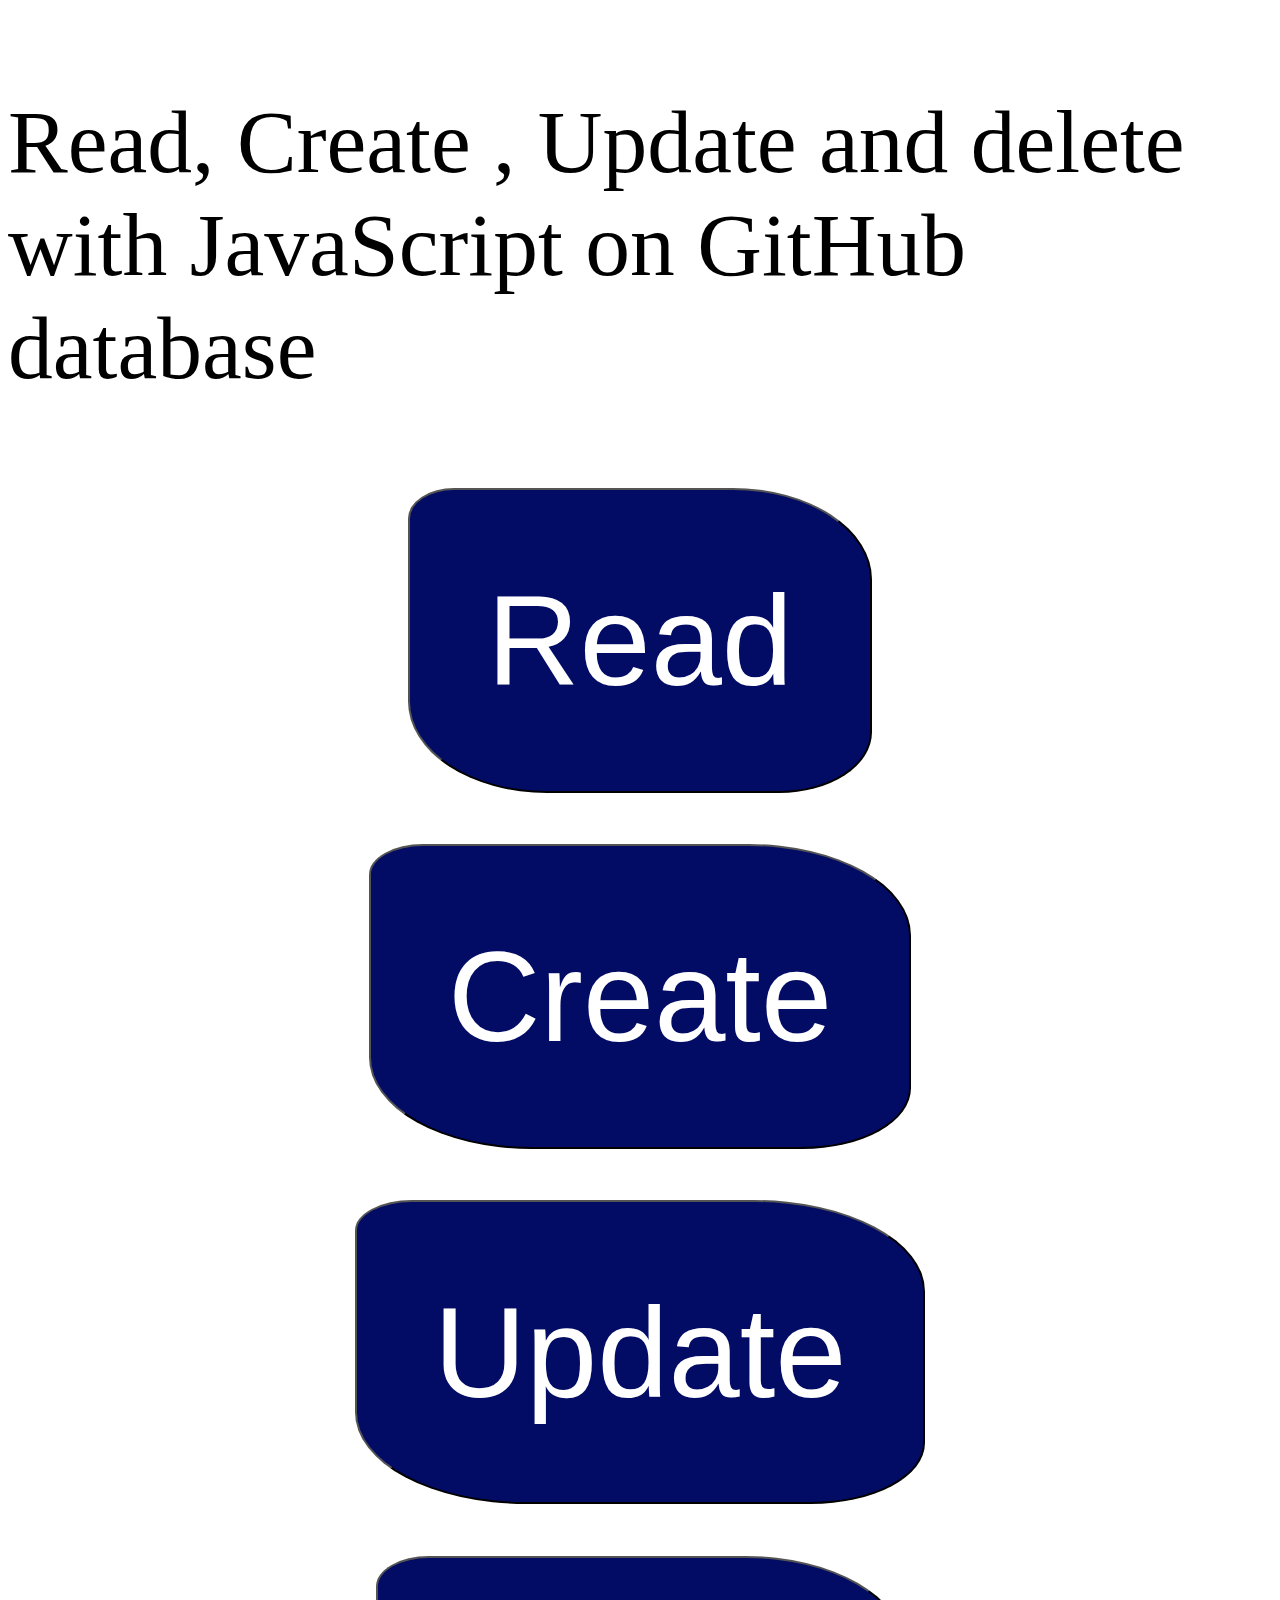
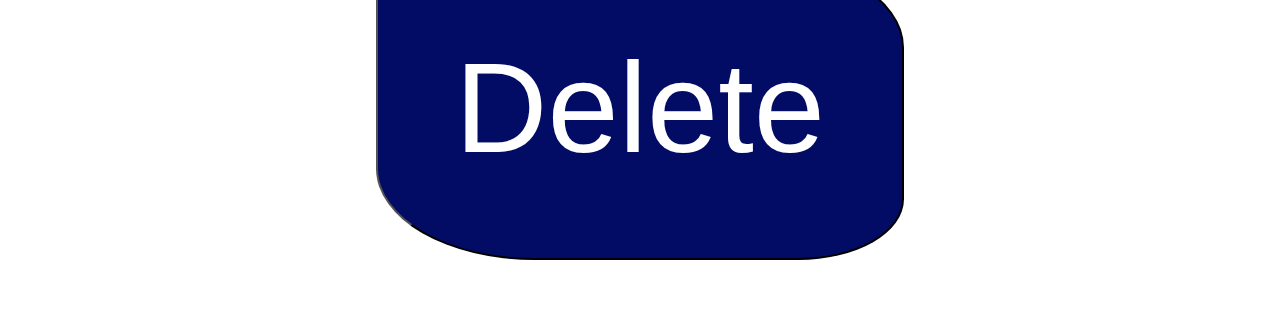
<file: index.html>
<!DOCTYPE html>
<html lang="en">
<head>
  <meta charset="UTF-8">
  <meta http-equiv="X-UA-Compatible" content="IE=Edge">
  <meta name="viewport" content="width=device-width, initial-scale=1">

  <title>HTML</title>
  
  <!-- HTML -->
  <style>
    body {
  font-size: 7vw;
}

.controls {
  display: block;
  font-size: 10vw;
  padding: 6vw;
  margin: 4vw auto;
  background: #030C65;
  color: #fff;
  border-radius: 10% 30% 20%;
}
  </style>
<link rel="stylesheet" href="css.css" type="text/css" media="all" />
</head>

<body>
  <p>Read, Create , Update and delete with JavaScript on GitHub database</p>
  <div id="output">
    
  </div>
  
  <div id="loading">
    loading
  </div>
 <button class="controls" id="read"> Read</button>
 
 <button class="controls" id="create"> Create</button>
 
 <button class="controls" id="update"> Update</button>
 
 <button class="controls" id="Delete"> Delete</button>



<script src="main.js" type="text/javascript" charset="utf-8"></script>
</body>
</html>
</file>
<file: css.css>
#loading {
  position: fixed;
  top: 30;
  margin: 4vh auto;
  height: 30%;
  width: 40vw;
  display: none;
  background: black;
  color: #fff;
}
</file>
